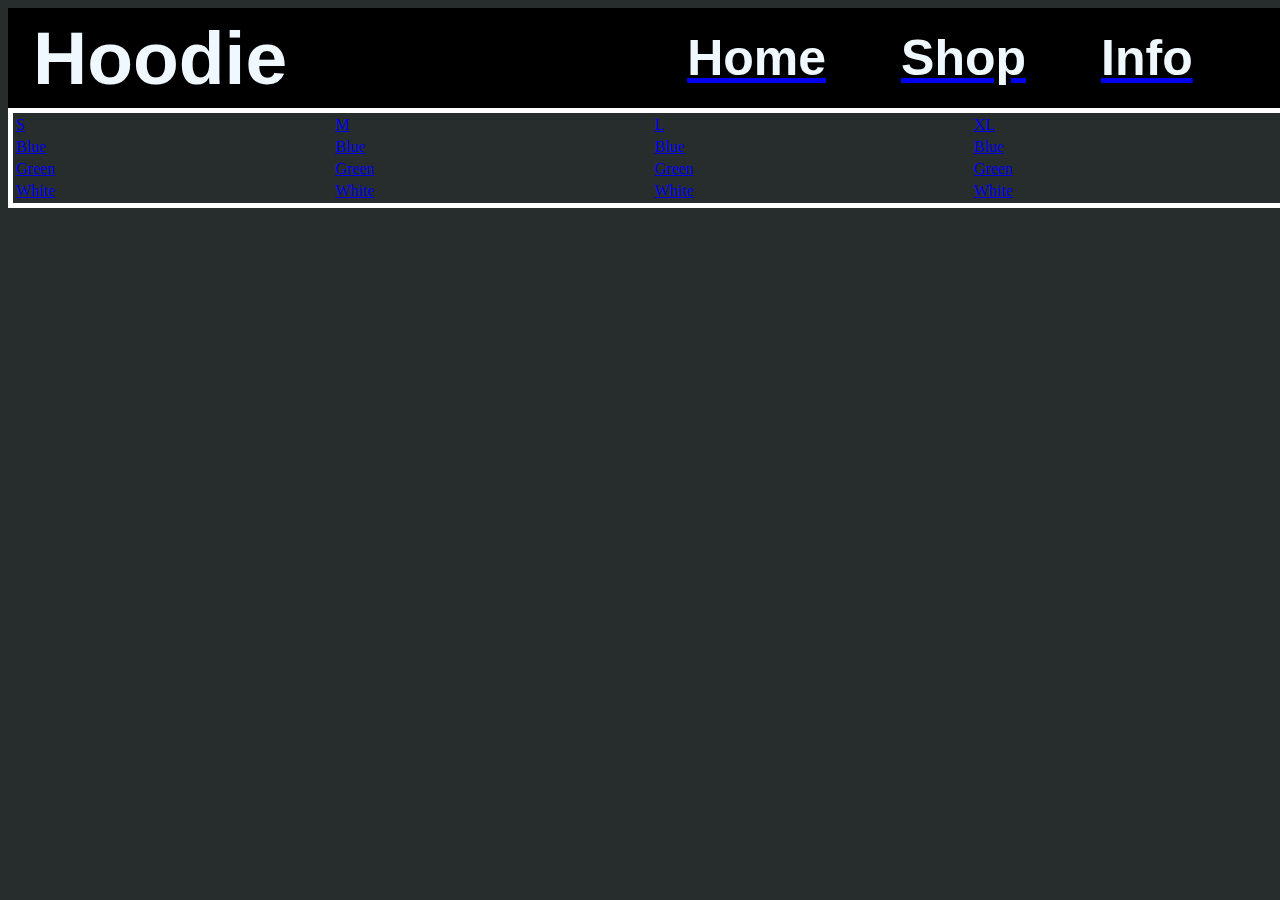
<file: info.html>
<!DOCTYPE html>
<html>
<head>
    <link href="http://fonts.cdnfonts.com/css/common-pixel" rel="stylesheet">     
    <link rel="stylesheet" href="style.css">
</head>
<body>  
    
    <style>
    body {
        background-color: rgb(39, 45, 45);
    }
    </style>

    <div class="container">
        <div class="topline"> 
            <div class="website_name">
                <h1>Hoodie</h1>
            </div>
                
            <div class="meny_bar">
                <div class="button">
                    <a href="index.html"
                         <button><h2>Home</h2></button>
                 
                    </a>
                </div>

                <div class="button">
                    <a href="shop.html"
                        <button><h2>Shop</h2></button>

                    </a>
                </div>
                <div class="button">
                    <a href="info.html"
                        <button><h2>Info</h2></button>
                </div>

            </div>
        </div>



        <div class="Tabell">
            <table style="width:100%">
                <tr>
                    <td>S</td>
                    <td>M</td>
                    <td>L</td>
                    <td>XL</td>
                </tr>
                <tr>
                    <td>Blue</td>
                    <td>Blue</td>
                    <td>Blue</td>
                    <td>Blue</td>

                </tr>
                <tr>
                    <td>Green</td>
                    <td>Green</td>
                    <td>Green</td>
                    <td>Green</td>

                </tr>
                <tr>
                    <td>White</td>
                    <td>White</td>
                    <td>White</td>
                    <td>White</td>

                </tr>



            </table>

        </div>


    </div>


</body>
</html>
</file>
<file: style.css>
.container {
    display: flex;
    flex-direction: column;
    flex-wrap: wrap;
    height: 100%;
    width: 100%;
}

.topline {
display: flex;
flex-direction: row;
height: 100px;
width: 100%;
padding-left: 25px;
background-color: black;
}

.website_name {
display: flex;
flex-direction: row;
flex-wrap: wrap;
min-height: auto;
min-width: auto;
align-content: center;
justify-content: flex-start;
}

.top {
display: flex;
flex-direction: column;
flex-wrap: wrap;
height: 1015px;
width: 100%;
background-image: url(images/top_picture.jpg);
background-size: cover;
}


.meny_bar {
display: flex;
flex-direction: row;
flex-wrap: wrap;
align-content: center;
justify-content: flex-start;
gap: 75px;
height: 100%;
width: 100%;
padding-left: 400px;
}


.button_top {
display: flex;
flex-direction: row;
flex-wrap: wrap;
height: auto;
width: auto;
align-content: center;
justify-content: center;
}

.bottom {
display: flex;
flex-direction: row;
flex-wrap: wrap;
justify-content: center;
align-items: center;
height: 475px;
width: 100%;
gap: 30px;

background-color:rgb(74, 87, 89);
}

.product {
display: flex;
flex-direction: row;
flex-wrap: wrap;
height: 400px;
width: 400px;
border: 3px solid rgb(255, 255, 255);

}

.product_image {
height: 75%;
width: 500px;
border: 5px solid rgb(255, 255, 255)

}

.product_description {
height: 25%;
width: 500px;
border: 5px solid rgb(255, 255, 255)
    
}



h1 {
color: aliceblue;
font-family: 'Common Pixel', sans-serif;
font-size: 75px;
                                                
}

h2 {
color: aliceblue;
font-family: 'Common Pixel', sans-serif;
font-size: 50px;
                                                    
}


button {
font-family: 'Common Pixel', sans-serif;
background-color: transparent;
color: aliceblue;
border-color: transparent;
font-size: 50px;

}

.product_display {
display: flex;
flex-direction: row;
flex-wrap: wrap;
align-items: center;
justify-content: center;
gap: 30px;
height: 910px;
width: 100%;
background-color:rgb(74, 87, 89);
    

}


table {
border: 5px solid white


}
</file>
